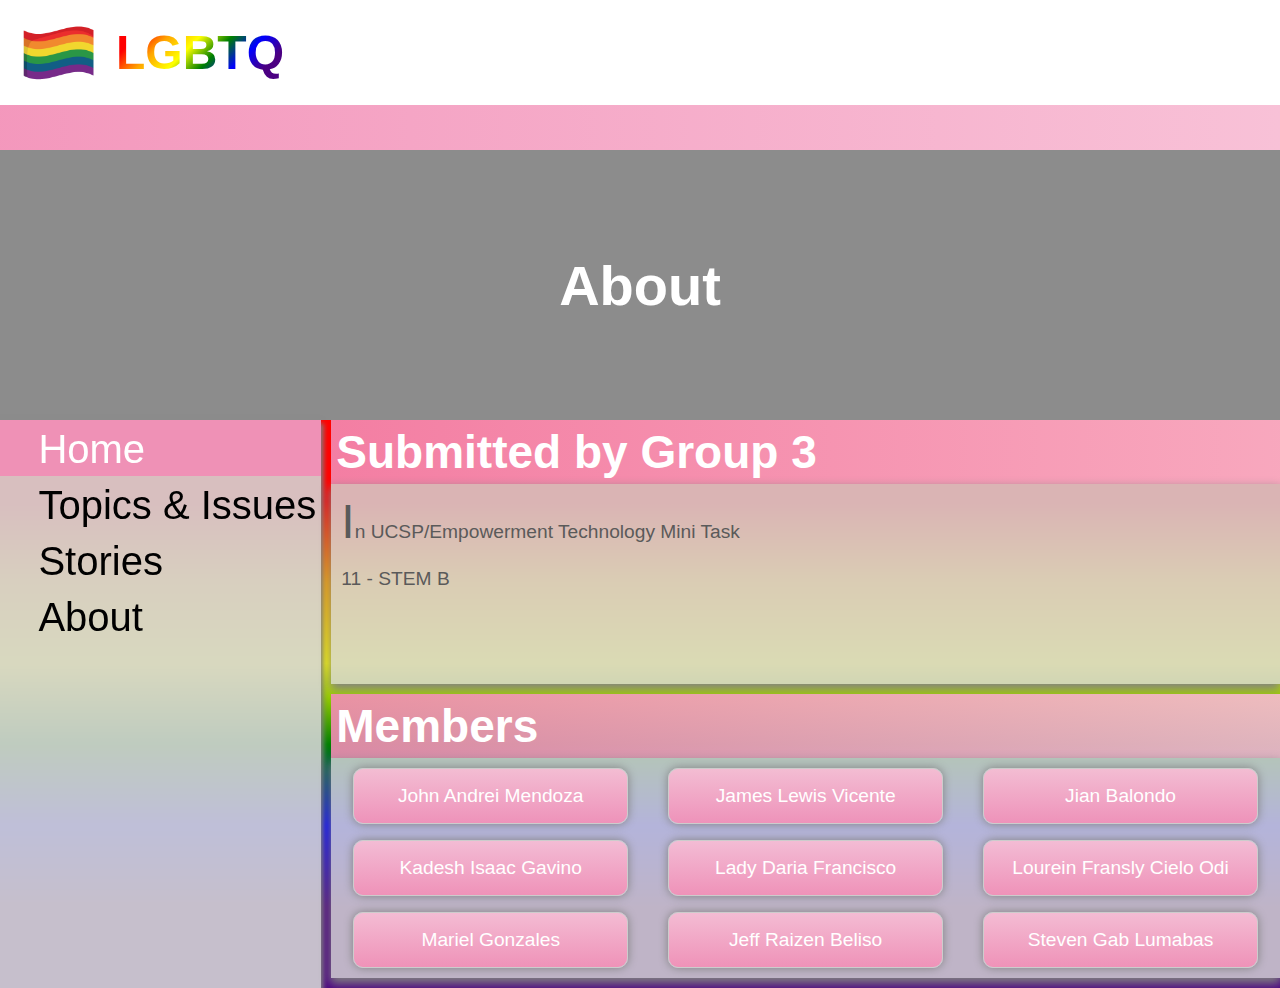
<file: about.html>
<!DOCTYPE html>
<html lang="en">
  <head>
    <meta charset="UTF-8" />
    <meta name="viewport" content="width=device-width, initial-scale=1.0" />
    <link rel="stylesheet" href="styles.css" />
    <link rel="icon" type="image/x-icon" href="resources/logo.png" />

    <!-- fonts -->
    <link rel="preconnect" href="https://fonts.googleapis.com" />
    <link rel="preconnect" href="https://fonts.gstatic.com" crossorigin />
    <link
      href="https://fonts.googleapis.com/css2?family=PT+Serif:ital,wght@0,400;0,700;1,400;1,700&display=swap"
      rel="stylesheet"
    />

    <link rel="preconnect" href="https://fonts.googleapis.com" />
    <link rel="preconnect" href="https://fonts.gstatic.com" crossorigin />
    <link
      href="https://fonts.googleapis.com/css2?family=Bebas+Neue&family=PT+Serif:ital,wght@0,400;0,700;1,400;1,700&display=swap"
      rel="stylesheet"
    />

    <title>LGBTQ - About</title>
    <!-- Change: Title -->
  </head>
  <body>
    <!-- header -->
    <header>
      <div id="header-main">
        <img src="resources/logo.png" />
        <span class="text">LGBTQ</span>
      </div>
      <div id="header-nav">
        <!-- <div>
          <a href="../index.html">Home</a>
          <a href="../clubs.html">Clubs</a>
          <a href="../Sports club.html">Sports</a>
          <a href="../Senior High School Webpage.html">Senior High</a>
        </div> -->
      </div>
    </header>

    <!-- banner -->
    <div class="banner">
      <h1 style="--order: 0">About</h1>
      <!-- Change: Title -->
    </div>

    <!-- body -->
    <div class="container">
      <div class="sidebar">
        <nav class="main">
          <!-- Side navigation -->
          <a href="index.html" style="--order: 0">Home</a>
          <a href="topics.html" style="--order: 1">Topics & Issues</a>
          <a href="stories.html" style="--order: 2">Stories</a>
          <a href="about.html" style="--order: 3">About</a>
        </nav>
      </div>

      <div class="main">
        <article>
          <h1 style="--order: 0">Submitted by Group 3</h1>
          <section style="--order: 0">
            <p>In UCSP/Empowerment Technology Mini Task</p>
            <p>11 - STEM B</p>
          </section>

          <h1 style="--order: 1">Members</h1>
          <section class="card-container" style="--order: 1">
            <div class="card" style="--order: 2">
              <div class="footer">John Andrei Mendoza</div>
            </div>
            <div class="card" style="--order: 2">
              <div class="footer">James Lewis Vicente</div>
            </div>
            <div class="card" style="--order: 2">
              <div class="footer">Jian Balondo</div>
            </div>
            <div class="card" style="--order: 3">
              <div class="footer">Kadesh Isaac Gavino</div>
            </div>
            <div class="card" style="--order: 3">
              <div class="footer">Lady Daria Francisco</div>
            </div>
            <div class="card" style="--order: 3">
              <div class="footer">Lourein Fransly Cielo Odi</div>
            </div>
            <div class="card" style="--order: 4">
              <div class="footer">Mariel Gonzales</div>
            </div>
            <div class="card" style="--order: 4">
              <div class="footer">Jeff Raizen Beliso</div>
            </div>
            <div class="card" style="--order: 4">
              <div class="footer">Steven Gab Lumabas</div>
            </div>
          </section>
        </article>
      </div>
    </div>
  </body>
</html>
</file>
<file: styles.css>
:root {
  /* --slide-count: 5; Number of slides. Update this if you add/remove slides */
  /* --duration: 20s;   Total time for one full cycle */
  --rainbow-colors: red calc(100% / 7 * 1), orange calc(100% / 7 * 2),
    yellow calc(100% / 7 * 3), green calc(100% / 7 * 4), blue calc(100% / 7 * 5),
    indigo calc(100% / 7 * 6), indigo calc(100% / 7 * 7);

  --green1: hsla(336, 80%, 70%, 0.9);
  --green2: hsla(336, 80%, 75%, 0.9);
  --green3: hsla(336, 80%, 80%, 0.9);
  --green5: hsla(336, 80%, 85%, 0.9);
  --green6: hsla(336, 80%, 90%, 0.9);
  --green8: hsla(336, 80%, 92%, 0.9);
  --green9: hsla(336, 80%, 95%, 0.9);
  --white1: #fff;
  --white9: #5a5a5a;

  --flexarticle: 5;
  --flexnav: 1;
}

html {
  -webkit-box-sizing: border-box;
  box-sizing: border-box;
}

*,
*::before,
*::after {
  -webkit-box-sizing: inherit;
  box-sizing: inherit;
}

* {
  font-size: 1rem;
  font-family: Arial, Helvetica, sans-serif;
}

@media screen and (max-width: 768px) {
  /* mobile phones */
  #header-nav {
    flex-direction: row-reverse;
  }

  .banner h1 {
    font-size: 2.5rem;
  }

  .container {
    flex-direction: column;
  }

  nav.main > a {
    display: inline;
    font-size: 2rem;
    min-height: 2.5rem;
    max-height: 2.5rem;
    line-height: 2rem;
  }

  nav.main > img {
    display: inline;
  }

  nav.main > .contents {
    background-color: darkgray;
    position: absolute;
    display: none;
  }

  nav.main > img:hover ~ .contents {
    display: block;
  }
}

@media screen and (min-width: 768px) {
  #header-nav {
    flex-direction: row-reverse;
  }

  #header-nav a {
    font-size: 3rem;
  }

  .banner h1 {
    font-size: 3.5rem;
  }

  nav.main {
    position: sticky;
    position: -webkit-sticky;
    margin-right: 10px;
    top: 0px;
  }

  nav.main a {
    font-size: 2.5rem;
    min-height: 3.5rem;
    max-height: 3.5rem;
    line-height: 3rem;
  }

  .sidebar {
    margin-right: 10px;
    box-shadow: gray 0px 5px 5px 2.5px;
  }

  .testimonials ~ section > div {
    grid-template-columns: 1fr 2fr;
    grid-template-rows: 1fr 3fr 1fr;
  }

  footer iframe {
    transform: translateX(calc(1rem / 2));
  }
}

/* default */

a {
  text-decoration: unset;
  color: unset;
}

html {
  scroll-behavior: smooth;
}

body {
  margin: 0;
  padding: 0;
}

header {
  background-color: var(--white1);
  align-content: center;

  display: flex;
  flex-direction: column;
  height: 20vh;
  max-height: 150px;
}

#header-main {
  flex: 3;
  display: flex;
  flex-direction: row;
  align-items: center;
  gap: 0.5rem;
}

#header-main img {
  display: block;
  position: relative;
  margin-left: 0.5rem;
  height: 15vh;
  max-height: 100px;
  float: inline-start;
}

#header-main > span.text {
  align-self: center;
  max-width: 50%;
  text-wrap-style: pretty;
  font-size: 3rem;
  font-weight: bold;
  background: linear-gradient(135deg, var(--rainbow-colors));
  -webkit-background-clip: text;
  background-clip: text;
  -webkit-text-fill-color: transparent;
}

#header-nav {
  display: flex;
  padding-right: 1rem;
  height: 5vh;
  font-size: 1rem;
  background: linear-gradient(to right, var(--green2), var(--green5));
}

#header-nav > div {
}

#header-nav a {
  font-size: inherit;
  line-height: 5vh;
  color: white;
  transition: all 0.2s ease;
  padding: 0px 5px;
}

#header-nav a:hover {
  font-size: 1.75rem;
  color: var(--green9);
}

header img {
  display: block;
  position: absolute;
  size: auto;
  margin-left: 1rem;
  height: calc(20vh - 1.5rem);
  float: inline-start;
}

div.banner {
  margin: 0px;
  height: 30vh;
  overflow: hidden;

  background-image: url(https://cdn.britannica.com/89/183089-050-E869DBE2/Silhouettes-People-Holding-Gay-Pride-Symbol-Flag.jpg?w=300);
  background-size: cover;
  background-position-x: center;
  background-position-y: 60%;
  background-repeat: no-repeat;
}

.banner h1 {
  background-color: #00000073;
  text-wrap-style: balance;
  color: var(--white1);
  text-align: center;
  align-content: center;
  height: 100%;
  size: 100%;
  margin: 0px;
  -webkit-backdrop-filter: blur(3px);
  backdrop-filter: blur(3px);

  animation-name: on-load-fade;
  animation-duration: calc(var(--order) * 0.5s + 1.5s);
  animation-delay: 0s;
}

.container {
  display: flex;
  background-color: var(--white1);
  max-width: 100%;
  background-image: linear-gradient(180deg, var(--rainbow-colors));
}

div.container nav.main a {
  display: block;
  padding: 5px 5px 5px 3vw;
  transition: all 0.2s ease;
  text-wrap-style: balance;

  animation-name: on-load-appear-X;
  animation-duration: calc(var(--order) * 0.25s + 0.5s);
  animation-delay: 0s;
}

nav.main > a:first-child {
  background-color: var(--green2) !important;
  color: var(--white1);
}

nav.main a:hover,
nav.main a:focus {
  background-color: var(--green3) !important;
  color: var(--green8);
  transform: scale(1.05);
  box-shadow: #a9a9a9a9 -10px 5px 3px 3px;
}

nav.main {
  nav-index: 1;
  height: fit-content;
  padding: 0px;
  margin: 0px;
  min-width: 100%;
}

.sidebar {
  min-height: 100%;
  padding: 0px;
  background-color: hsla(0, 0%, 83%, 0.9);
  min-width: calc(25% - 10px);
}

div.main {
  flex: 1;
  display: flex;
  flex-direction: column;
  box-sizing: border-box;
}

article h1 {
  margin: 0px;
  box-sizing: border-box;
  min-height: 3.5rem;
  font-size: calc(3.5rem - 10px);
  overflow: hidden;
  padding: 5px;
  background: linear-gradient(to right, var(--green2), var(--green5));
  color: var(--white1);

  animation-name: on-load-appear-Y;
  animation-duration: calc(var(--order) * 0.25s + 1.5s);
  animation-delay: 0s;
}

article h1 img {
  height: calc(3rem - 10px);
  float: inline-start;
  margin-right: 5px;
}

section {
  font-size: 1rem;
  /* box-shadow: inset 0px 0px 10px 5px gray; */

  box-shadow: 0px 5px 10px 1px grey;
  background-color: hsla(0, 0%, 83%, 0.85);
  padding: 10px;
  overflow: hidden;
  margin-bottom: 10px;
  min-height: 200px;

  animation-name: on-load-appear-Y;
  animation-duration: calc(var(--order) * 0.5s + 1.5s);
  animation-delay: 0s;
}

section * {
  font-size: 1.2rem;
}

section p:first-child {
  margin-top: 0px;
}

section::first-letter {
  font-size: 3rem;
}

article {
  color: var(--white9);
}

article img {
  -webkit-user-drag: none;
  user-select: none;
  -moz-user-select: none;
  -webkit-user-select: none;
  -ms-user-select: none;
}

img.right {
  float: right;
  padding-left: 5%;
  border-left: var(--green3) 3px solid;
}

.center {
  display: flex;
  justify-content: center;
  align-items: center;
}

footer {
  height: 75vh;
  background-image: url(resources/cropbanner.png);
  background-size: cover;
  background-position: center;
  background-repeat: no-repeat;
}

footer > div {
  background-color: #00000073;
  display: grid;
  grid-template-rows: repeat(auto-fit);
  grid-template-columns: repeat(auto-fit, minmax(300px, 1fr));
  color: lightgray;
  height: 100%;
  padding: 1rem;
  -webkit-backdrop-filter: blur(5px);
  backdrop-filter: blur(5px);
}

footer > div > * {
  background-color: rgba(0, 0, 0, 0.25);
  padding: 0.5rem;
  border-radius: 10px;
}

footer > div > span > h1 {
  font-size: 2rem;
  text-wrap-style: pretty;
  padding-bottom: 10px;
  border-bottom: var(--green3) 3px solid;
}

footer > div > span > p > a {
  transition: all 0.1s ease-out;
}

footer > div > span > p > a:hover {
  color: var(--green6);
  text-decoration: underline;
}

footer iframe {
  max-width: 65%;
  height: auto;
  border-radius: 15px;
  aspect-ratio: 1 / 1;
  justify-self: center;
  align-self: center;
}

/* The container that holds all cards */
.card-container {
  /* A responsive grid that wraps as needed */
  display: grid;
  /* auto-fill ensures the grid auto-expands horizontally,
       minmax ensures a minimum of 300px for each column. */
  grid-template-columns: repeat(auto-fill, minmax(275px, 1fr));
  gap: 1rem;
  /* Constrain overall width for large screens */
  width: 100%;
  /* Center items in each grid cell if narrower than max-width */
  justify-items: center;
}

/* Each individual card */
.card {
  /* If you want them all the same height, you can set a fixed or min-height.
       For example: min-height: 450px; (commented out below) */
  /* min-height: 450px; */
  display: flex;
  flex-direction: column;
  background-color: hsla(0, 0%, 100%, 0.3);
  border: 1px solid #ccc;
  border-radius: 10px;
  box-shadow: gray 0px 0px 10px 0px;
  overflow: hidden;
  text-align: center;
  width: 100%; /* ensures it takes full width of the grid cell (up to 300px min) */
  max-width: 275px; /* optional: to limit how wide a card can get */
  transition: all 0.3s ease-out;

  animation-name: on-load-appear-Y;
  animation-duration: calc(var(--order) * 0.5s + 1.5s);
  animation-delay: 0s;
}

/* Image styling */
.card img {
  width: 100%;
  /* Add a transition so the zoom effect is smooth */
  transition: transform 0.3s ease;
  object-fit: cover; /* ensures the image covers the entire area */
}

/* Zoom on hover */
.card:hover > img,
.card:focus > img {
  transform: scale(1.1);
}

.card:hover,
.card:focus {
  transform: scale(1.025);
  box-shadow: gray 0px 2.5px 20px 0px;
}

/* Heading and text spacing */
.card h2 {
  margin: 1rem;
}

.card p {
  margin: 0 1rem 1rem;
}

/* Footer styling */
.footer {
  background: linear-gradient(to top, var(--green2), var(--green5));
  color: var(--white1);
  padding: 1rem;
  margin-top: auto; /* pushes footer to the bottom if the card grows */
}

/* Outer slider container */
.slider {
  box-shadow: 0px 10px 10px 5px var(--green1);
  justify-self: center;
  max-height: 80vh;
  max-width: 100%; /* Responsive width */
  overflow: hidden;
  aspect-ratio: 16 / 9;
}

/* Container holding all slides side by side */
.slides {
  display: flex;
  width: calc(var(--slide-count) * 100%);
  height: 100%;
  /* 
       Using steps(4) to jump between slides.
       Custom properties aren’t supported in steps(), so if you change --slide-count,
       update the number in steps(4) accordingly.
    */
  animation: slideshow var(--duration) infinite;
}

/* Each slide occupies an equal portion of the slides container */
.slide {
  flex: 0 0 calc(100% / var(--slide-count));
  width: 100%;
  height: 100%;
}

.slide img {
  width: 100%;
  height: 100%;
  display: block;
  object-fit: cover;
  object-position: 50% 50%;
}

.slider-container {
  width: 100%;
  background-image: linear-gradient(90deg, var(--rainbow-colors));
  box-shadow: inset 0px 0px 10px 5px var(--green5);

  animation-name: on-load-fade;
  animation-duration: calc(var(--order) * 0.5s + 1.5s);
  animation-delay: 0s;
}

@keyframes on-load-appear-Y {
  from {
    opacity: 0;
    transform: translateY(50vh);
  }
  to {
    opacity: 1;
    transform: translateY(0px);
  }
}

@keyframes on-load-appear-X {
  from {
    opacity: 0;
    transform: translateX(-50vw);
  }
  to {
    opacity: 1;
    transform: translateX(0px);
  }
}

@keyframes on-load-fade {
  from {
    opacity: 0;
  }
  to {
    opacity: 1;
  }
}
</file>
